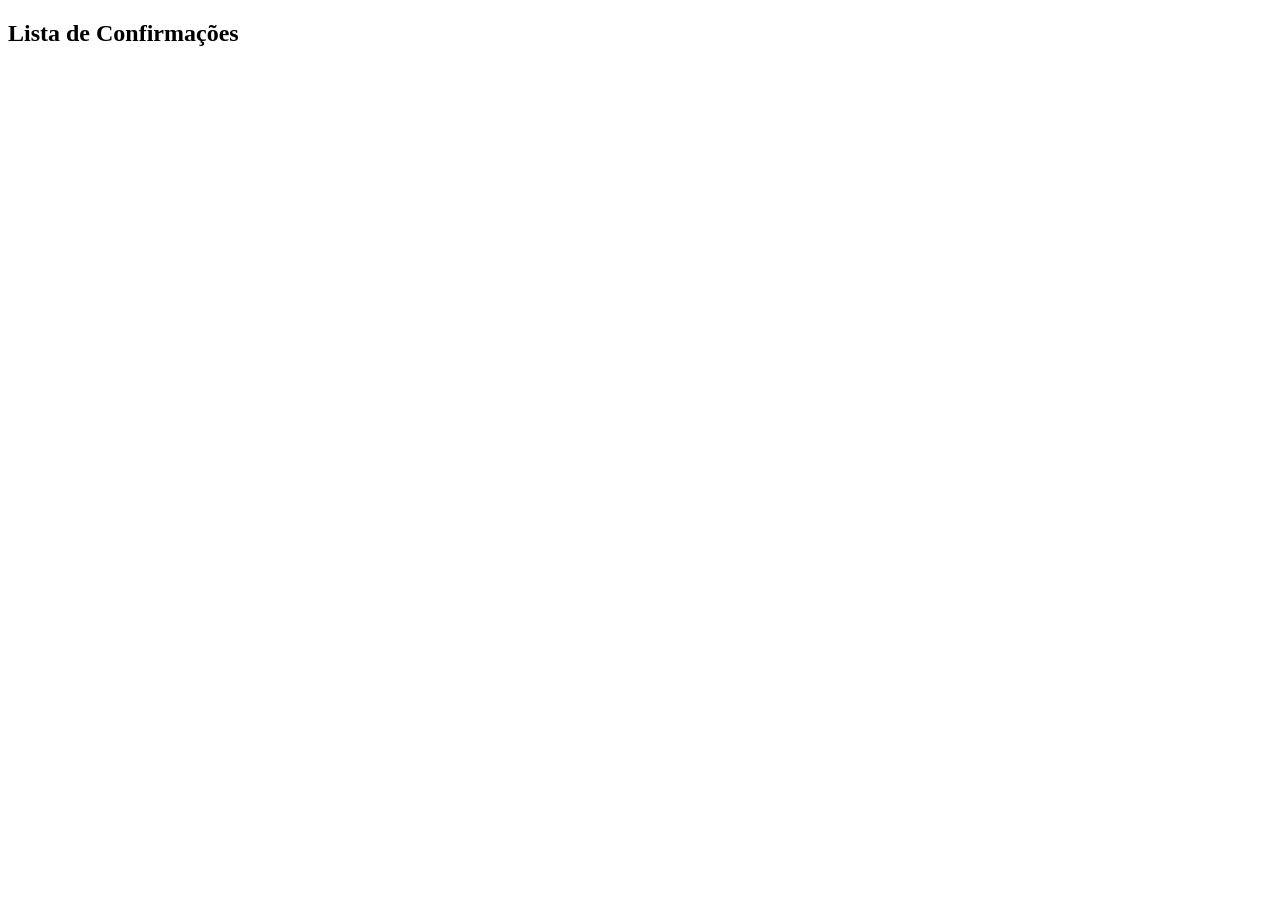
<file: admin.html>
<!DOCTYPE html>
<html lang="pt-BR">
<head>
  <meta charset="UTF-8">
  <title>Confirmações</title>
</head>
<body>

<h2>Lista de Confirmações</h2>
<p id="resumo"></p>

<ul id="lista"></ul>

<script src="js/admin.js"></script>
</body>
</html>
</file>
